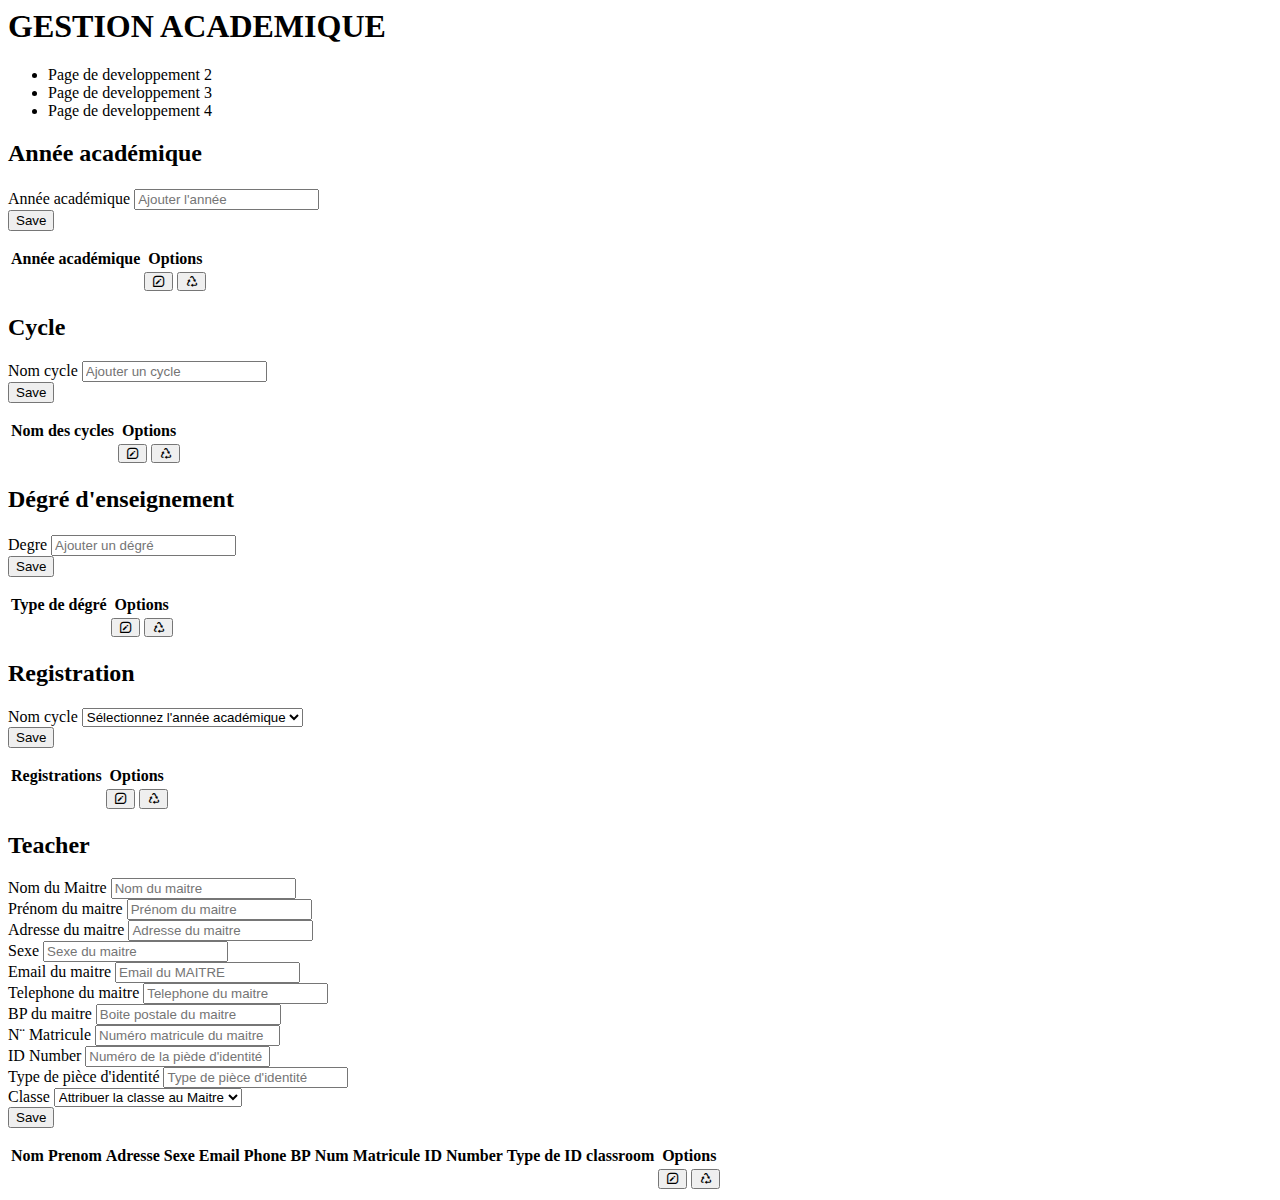
<file: src/main/resources/templates/index.html>
<th:block xmlns="http://www.w3.org/1999/xhtml" xmlns:th="http://www.thymeleaf.org"
	xmlns:sec="http://www.thymeleaf.org/extras/spring-security">
	<!DOCTYPE html>
	<html lang="fr">

	<head>
		<meta charset="UTF-8">
		<meta http-equiv="X-UA-Compatible" content="IE=edge">
		<meta name="viewport" content="width=device-width, initial-scale=1.0">
		<link href='https://unpkg.com/boxicons@2.0.7/css/boxicons.min.css' rel='stylesheet'>
		<link rel="preconnect" href="https://fonts.gstatic.com">
		<link href="https://fonts.googleapis.com/css2?family=Poppins&display=swap" rel="stylesheet">
		<link th:href="@{extCSS/sweetalert2.min.css}" rel="stylesheet">
		<title>Page de developpement</title>
		<link th:href="@{css/style.css}" rel="stylesheet" />
	</head>

	<body>
		<h1>GESTION ACADEMIQUE</h1>
		<div>
			<ul>
				<li><a th:href="@{/page}">Page de developpement 2</a></li>
				<li><a th:href="@{/studentinfo}">Page de developpement 3</a></li>
				<li><a th:href="@{/studentPage}">Page de developpement 4</a></li>
			</ul>
		</div>
		<div class="academic">
			<h2>Année académique</h2>
			<form action="">
			<h1 id="monID" ></h1>
				<p>
					<label for="academicyear">Année académique</label> 
					<input class="acd" type="text"
						placeholder="Ajouter l'année " name="academicyear" id="academicyear" /><br />
					<button id="yearAcademic">Save</button>
				</p>
			</form>

			<table>
				<thead>
					<tr>
						<th>Année académique</th>
						<th>Options</th>
					</tr>
				</thead>
				<tbody>
					<tr th:each="l:${academicals}">
						<td th:text="${l.academicyear}"></td>
						<td>
							<button th:title="${l.idAcademical}" type="button" class="academical_edit">
								<i class='bx bx-message-square-edit'></i>
							</button>
							<button th:title="${l.idAcademical}" type="button" class="academical">
								<i class='bx bx-recycle'></i>
							</button>
						</td>
					</tr>
				</tbody>
			</table>

		</div>
		
		<div class="academic">
			<h2>Cycle</h2>
			<form action="">
			<h4 id="cycleID" hidden></h4>
				<p>
					<label for="cyclename">Nom cycle</label> <input class="acd" type="text"
						placeholder="Ajouter un cycle" name="nameCycle" id="nameCycle" /><br />
					<button id="cycle">Save</button>
				</p>
			</form>

			<table>
				<thead>
					<tr>
						<th>Nom des cycles</th>
						<th>Options</th>
					</tr>
				</thead>
				<tbody>
					<tr th:each="c:${cycles}">
						<td th:text="${c.nameCycle}"></td>
						<td>
							<button th:title="${c.idCycle}" type="button" class="cycle_edit">
								<i class='bx bx-message-square-edit'></i>
							</button>
							<button th:title="${c.idCycle}" type="button" class="cycle">
								<i class='bx bx-recycle'></i>
							</button>
						</td>
					</tr>
				</tbody>
			</table>

		</div>

		<div class="academic">
			<h2>Dégré d'enseignement</h2>
			<form action="">
				<h1 id="academicID"></h1>
				<p>
					<label for="orderDegre">Degre</label> 
					<input class="acd" type="text"
						placeholder="Ajouter un dégré" name="orderDegre" id="orderDegre" /><br />
					<button id="degre">Save</button>
				</p>
			</form>

			<table>
				<thead>
					<tr>
						<th>Type de dégré</th>
						<th>Options</th>
					</tr>
				</thead>
				<tbody>
					<tr th:each="c:${degres}">
						<td th:text="${c.orderDegre}"></td>
						<td>
							<button th:title="${c.idDegre}" type="button" class="degre_edit">
								<i class='bx bx-message-square-edit'></i>
							</button>
							<button th:title="${c.idDegre}" type="button" class="degre">
								<i class='bx bx-recycle'></i>
							</button>
						</td>
					</tr>
				</tbody>
			</table>

		</div>


		<div class="academic">
			<h2>Registration</h2>
			<form action="">
				<h1 id="rID"></h1>
				<p>
					<label for="academical_id">Nom cycle</label>
					<select class="acd" type="select" name="academical_id" id="academical_id">
						<option value="" selected disabled>Sélectionnez l'année académique</option>
						<option th:each="l:${academicals}" th:text="${l.academicyear}" th:value="${l.idAcademical}">
						</option>
					</select><br />
					<button id="registration">Save</button>
				</p>
			</form>

			<table>
				<thead>
					<tr>
						<th>Registrations</th>
						<th>Options</th>
					</tr>
				</thead>
				<tbody>
					<tr th:each="c:${registrations}">
						<td th:text="${c.academical.academicyear}"></td>
						<td>
							<button th:title="${c.idRegistration}" type="button" class="registration_edit">
								<i class='bx bx-message-square-edit'></i>
							</button>
							<button th:title="${c.idRegistration}" type="button" class="registration">
								<i class='bx bx-recycle'></i>
							</button>
						</td>
					</tr>
				</tbody>
			</table>

		</div>

		<div class="academic">
            <h2>Teacher</h2>
			<h3 id="tID"></h3>
            <form action="">
                <p>
                    <label for="firstnameTeacher">Nom du Maitre</label> <input class="acd" type="text"
                        placeholder="Nom du maitre" name="firstnameTeacher" id="firstnameTeacher" /> <br />

                    <label for="lastnameTeacher">Prénom du maitre</label> <input class="acd" type="text"
                        placeholder="Prénom du maitre" name="lastnameTeacher" id="lastnameTeacher" /><br />

                    <label for="addressTeacher">Adresse du maitre</label>
                    <input class="acd" type="text" placeholder="Adresse du maitre" name="addressTeacher"
                        id="addressTeacher" /><br />

                    <label for="sexTeacher">Sexe</label>
                    <input class="acd" type="text" placeholder="Sexe du maitre" name="sexTeacher" id="sexTeacher" /><br />

                    <label for="emailTeacher">Email du maitre</label>
                    <input class="acd" type="text" placeholder="Email du MAITRE" name="emailTeacher"
                        id="emailTeacher" /><br />

                    <label for="phoneTeacher">Telephone du maitre</label>
                    <input class="acd" type="text" placeholder="Telephone du maitre" name="phoneTeacher"
                        id="phoneTeacher" /><br />

                    <label for="postboxTeacher">BP du maitre</label>
                    <input type="text" placeholder="Boite postale du maitre" name="postboxTeacher"
                        id="postboxTeacher" /><br />

                    <label for="serialnumberTeacher">N¨ Matricule</label>
                    <input type="text" placeholder="Numéro matricule du maitre" name="serialnumberTeacher"
                        id="serialnumberTeacher" /><br />

                    <label for="idnumberTeacher">ID Number</label>
                    <input class="acd" type="text" placeholder="Numéro de la piède d'identité" name="idnumberTeacher"
                        id="idnumberTeacher" /><br />

                    <label for="typeidTeacher">Type de pièce d'identité</label>
                    <input class="acd" type="text" placeholder="Type de pièce d'identité" name="typeidTeacher"
                        id="typeidTeacher" /><br />
					
					 <label for="typeidTeacher">Classe</label>
                    <select type="select" name="classroom_id" id="classroom_id" class="">
                        <option value="" disabled selected>Attribuer la classe au Maitre</option>
                        <option th:each="l:${classrooms}" th:text="${l.acronymClassroom}" th:value="${l.idClassroom}">
                    </select>
						<br />
                    <button id="teacher">Save</button>
                </p>
            </form>

            <table>
                <thead>
                    <tr>
                        <th>Nom</th>
                        <th>Prenom </th>
                        <th>Adresse </th>
                        <th>Sexe</th>
                        <th>Email </th>
                        <th>Phone </th>
                        <th>BP </th>
                        <th>Num Matricule</th>
                        <th>ID Number</th>
                        <th>Type de ID</th>
                        <th>classroom</th>
                        <th>Options</th>
                    </tr>
                </thead>
                <tbody>
                    <tr th:each="l:${teachers}">
                        <td th:text="${l.firstnameTeacher}"></td>
                        <td th:text="${l.lastnameTeacher}"></td>
                        <td th:text="${l.addressTeacher}"></td>
                        <td th:text="${l.sexTeacher}"></td>
                        <td th:text="${l.emailTeacher}"></td>
                        <td th:text="${l.phoneTeacher}"></td>
                        <td th:text="${l.postboxTeacher}"></td>
                        <td th:text="${l.serialnumberTeacher}"></td>
                        <td th:text="${l.idnumberTeacher}"></td>
                        <td th:text="${l.typeidTeacher}"></td>
                        <td th:text="${l.classroom.acronymClassroom}"></td>

                        <td>
                            <button th:title="${l.idTeacher}" type="button" class="teacher_edit">
                                <i class='bx bx-message-square-edit'></i>
                            </button>
                            <button th:title="${l.idTeacher}" type="button" class="teacher">
                                <i class='bx bx-recycle'></i>
                            </button>
                        </td>
                    </tr>
                </tbody>
            </table>

        </div>

		<script th:src="@{extJS/jquery.min.js}"></script>
		<script th:src="@{extJS/sweetalert2.min.js}"></script>
		<script th:src="@{js/doc.js}"></script>
		<script th:src="@{js/year.js}"></script>
		<script th:src="@{js/registration.js}"></script>
		<script th:src="@{js/degre.js}"></script>
		<script th:src="@{js/cycle.js}"></script>
		<script th:src="@{js/teacher.js}"></script>
	</body>

	</html>
</th:block>
</file>
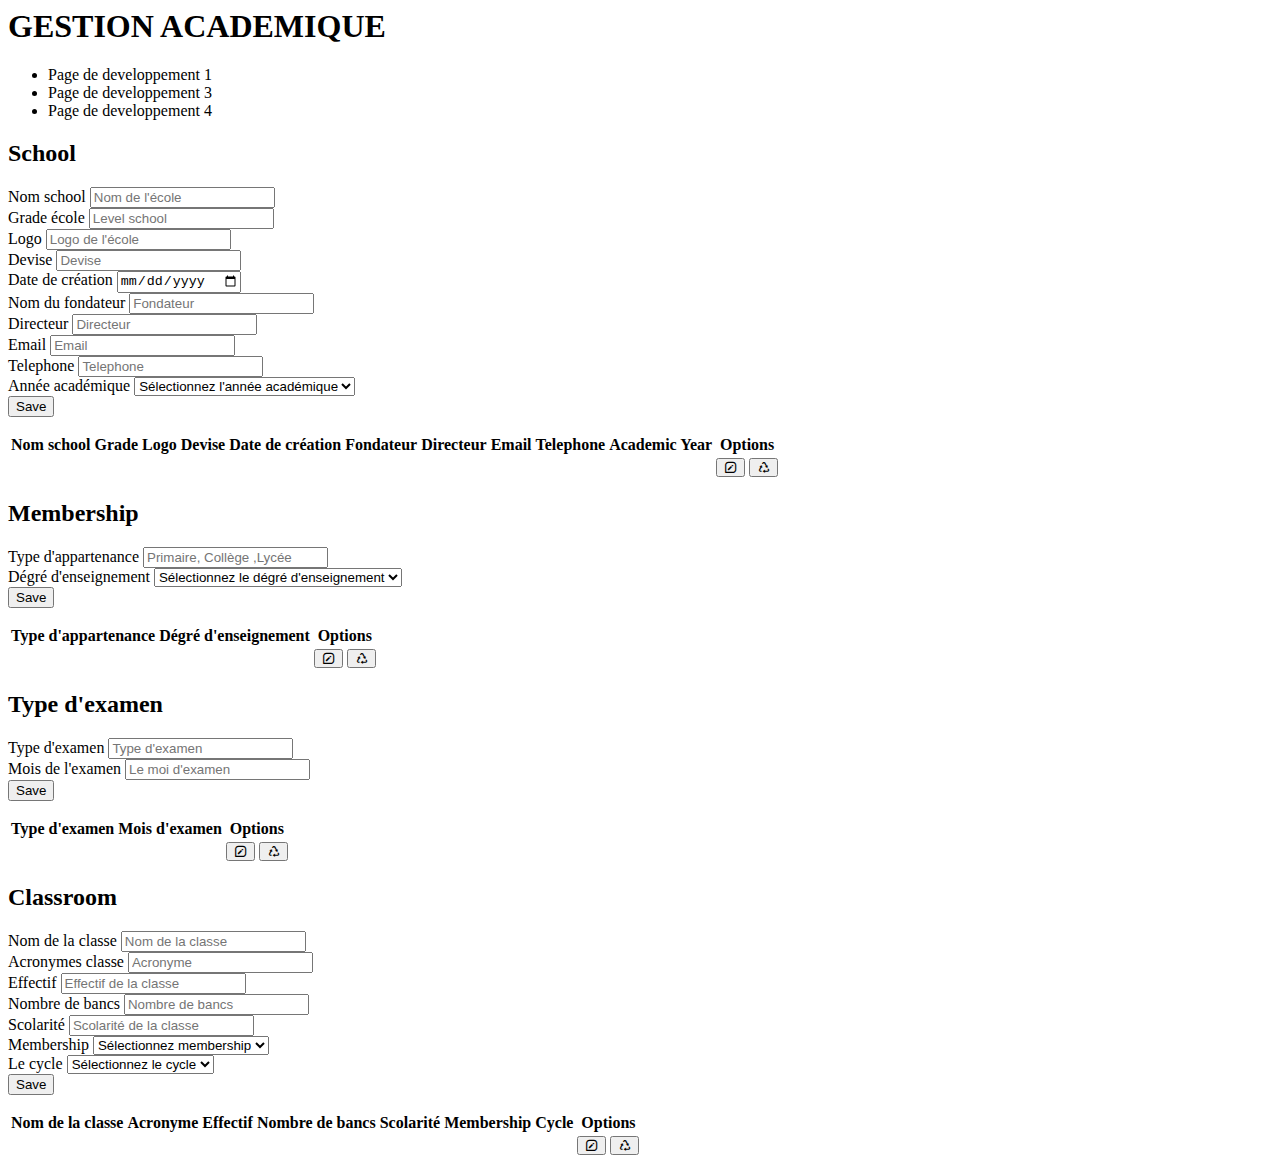
<file: src/main/resources/templates/page.html>
<th:block xmlns="http://www.w3.org/1999/xhtml" xmlns:th="http://www.thymeleaf.org"
	xmlns:sec="http://www.thymeleaf.org/extras/spring-security">
	<!DOCTYPE html>
	<html lang="fr">

	<head>
		<meta charset="UTF-8">
		<meta http-equiv="X-UA-Compatible" content="IE=edge">
		<meta name="viewport" content="width=device-width, initial-scale=1.0">
		<link href='https://unpkg.com/boxicons@2.0.7/css/boxicons.min.css' rel='stylesheet'>
		<link rel="preconnect" href="https://fonts.gstatic.com">
		<link href="https://fonts.googleapis.com/css2?family=Poppins&display=swap" rel="stylesheet">
		<link th:href="@{extCSS/sweetalert2.min.css}" rel="stylesheet">
		<title>Page de developpement</title>
		<link th:href="@{css/style.css}" rel="stylesheet" />
	</head>

	<body>
		<h1>GESTION ACADEMIQUE</h1>
        <nav>
			<ul>
				<li><a th:href="@{/}">Page de developpement 1</a></li>
				<li><a th:href="@{/studentinfo}">Page de developpement 3</a></li>
				<li><a th:href="@{/studentPage}">Page de developpement 4</a></li>

			</ul>
		</nav>

		<div class="academic">

			<h2 id="schID">School</h2>
			<form action="">
				<p>
					<label for="schoolname">Nom school</label> <input class="acd" type="text"
						placeholder="Nom de l'école" name="schoolname" id="schoolname" /><br />

					<label for="levelSchool">Grade école</label> <input class="acd" type="text"
						placeholder="Level school" name="levelSchool" id="levelSchool" /><br />

					<label for="logoSchool">Logo</label> <input class="acd" type="text" placeholder="Logo de l'école "
						name="logoSchool" id="logoSchool" /><br />

					<label for="mottoSchool">Devise</label> <input class="acd" type="text" placeholder="Devise"
						name="mottoSchool" id="mottoSchool" /><br />

					<label for="creationdateSchool">Date de création</label> <input class="acd" type="date"
						placeholder="Date de création" name="creationdateSchool" id="creationdateSchool" /><br />

					<label for="founderSchool">Nom du fondateur</label> <input class="acd" type="text"
						placeholder="Fondateur" name="founderSchool" id="founderSchool" /><br />

					<label for="generalmanagerSchool">Directeur</label>
					<input type="text" placeholder="Directeur" name="generalmanagerSchool" id="generalmanagerSchool" /><br />

					<label for="emailSchool">Email</label>
					<input type="text" placeholder="Email" name="emailSchool" id="emailSchool" /><br />

					<label for="phoneSchool">Telephone</label>
					<input type="text" placeholder="Telephone" name="phoneSchool" id="phoneSchool" /><br />
	
					<label for="academical_id">Année académique</label>
					<select  name="academical_id" id="academical_id">
						<option value="" selected disabled>Sélectionnez l'année académique</option>
						<option th:each="l:${academicals}" th:text="${l.academicyear}" th:value="${l.idAcademical}">
						</option>
					</select><br />

					<button id="school">Save</button>
				</p>
			</form>

			<table>
				<thead>
					<tr>
						<th>Nom school</th>
						<th>Grade</th>
						<th>Logo</th>
						<th>Devise</th>
						<th>Date de création</th>
						<th>Fondateur</th>
						<th>Directeur</th>
						<th>Email</th>
						<th>Telephone</th>
						<th>Academic Year</th>
						<th>Options</th>
					</tr>
				</thead>
				<tbody>
					<tr th:each="l:${schoolss}">
						<td th:text="${l.schoolname}"></td>
						<td th:text="${l.levelSchool}"></td>
						<td th:text="${l.logoSchool}"></td>
						<td th:text="${l.mottoSchool}"></td>
						<td th:text="${l.creationdateSchool}"></td>
						<td th:text="${l.founderSchool}"></td>
						<td th:text="${l.generalmanagerSchool}"></td>
						<td th:text="${l.emailSchool}"></td>
						<td th:text="${l.phoneSchool}"></td>
						<td th:text="${l.academical.academicyear}"></td>
						<td>
							<button th:title="${l.idSchool}" type="button" class="school_edit">
								<i class='bx bx-message-square-edit'></i>
							</button>
							<button th:title="${l.idSchool}" type="button" class="school">
								<i class='bx bx-recycle'></i>
							</button>
						</td>
					</tr>
				</tbody>
			</table>

		</div>

        <div class="academic">
			<h2 id="mID">Membership</h2>
			<form action="">
				<p>
					<label for="nameMembership">Type d'appartenance</label> <input class="acd" type="text"
						placeholder="Primaire, Collège ,Lycée" name="nameMembership" id="nameMembership" /><br/>

					
					<label for="teachdegre">Dégré d'enseignement</label>
					<select  name="teachdegre_id" id="teachdegre_id">
						<option value="" selected disabled>Sélectionnez le dégré d'enseignement</option>
						<option th:each="l:${degres}" th:text="${l.orderDegre}" th:value="${l.idDegre}">
						</option>
					</select><br/>

					<button id="membership">Save</button>
				</p>
			</form>

			<table>
				<thead>
					<tr>
						<th>Type d'appartenance</th>
						<th>Dégré d'enseignement</th>
						<th>Options</th>
					</tr>
				</thead>
				<tbody>
					<tr th:each="l:${memberships}">
						<td th:text="${l.nameMembership}"></td>
						<td th:text="${l.degre.orderDegre}"></td>
						<td>
							<button  th:title="${l.idMembership}" type="button" class="membership_edit">
								<i class='bx bx-message-square-edit'></i>
							</button>
							<button th:title="${l.idMembership}" type="button" class="membership">
								<i class='bx bx-recycle'></i>
							</button>
						</td>
					</tr>
				</tbody>
			</table>

		</div>

		<div class="academic">
			<h2 id="examenID">Type d'examen</h2>
			<form action="">
				<p>
					<label for="natureTypeexamination">Type d'examen</label> <input class="acd" type="text"
						placeholder="Type d'examen" name="natureTypeexamination" id="natureTypeexamination" /><br/>

						<label for="monthTypeexamination">Mois de l'examen</label> <input class="acd" type="text"
						placeholder="Le moi d'examen" name="monthTypeexamination" id="monthTypeexamination" /><br/>

					<button id="typeofexamination">Save</button>
				</p>
			</form>

			<table>
				<thead>
					<tr>
						<th>Type d'examen</th>
						<th>Mois d'examen</th>
						<th>Options</th>
					</tr>
				</thead>
				<tbody>
					<tr th:each="e:${examinations}">
						<td th:text="${e.natureTypeexamination}"></td>
						<td th:text="${e.monthTypeexamination}"></td>
						<td>
							<button th:title="${e.idTypeexamination}" type="button" class="typeofexamination_edit">
								<i class='bx bx-message-square-edit'></i>
							</button>
							<button th:title="${e.idTypeexamination}" type="button" class="typeofexamination">
								<i class='bx bx-recycle'></i>
							</button>
						</td>
					</tr>
				</tbody>
			</table>

		</div>

		<div class="academic">
			<h2 id="classID">Classroom</h2>
			<form action="">
				<p>
					<label for="nameClassroom">Nom de la classe</label> <input class="acd" type="text"
						placeholder="Nom de la classe" name="nameClassroom" id="nameClassroom" /><br/>

					<label for="acronymClassroom">Acronymes classe</label> <input class="acd" type="text"
						placeholder="Acronyme" name="acronymClassroom" id="acronymClassroom" /><br/>

					<label for="effectiveClassroom">Effectif</label> <input class="acd" type="text" placeholder="Effectif de la classe "
						name="effectiveClassroom" id="effectiveClassroom" /><br/>

					<label for="seatbenchClassroom">Nombre de bancs</label> <input class="acd" type="number" placeholder="Nombre de bancs"
						name="seatbenchClassroom" id="seatbenchClassroom" /><br/>

					<label for="schoolfeesClassroom">Scolarité</label> <input class="acd" type="text"
						placeholder="Scolarité de la classe" name="schoolfeesClassroom" id="schoolfeesClassroom" /><br/>

					<label for="membership">Membership</label>
					<select  name="membership_id" id="membership_id">
						<option value="" selected disabled>Sélectionnez membership</option>
						<option th:each="l:${memberships}" th:text="${l.nameMembership}" th:value="${l.idMembership}">
						</option>
					</select><br/>
					
						<label for="cycle">Le cycle</label>
					<select  name="cycle_id" id="cycle_id">
						<option value="" selected disabled>Sélectionnez le cycle</option>
						<option th:each="c:${cycles}" th:text="${c.nameCycle}" th:value="${c.idCycle}">
						</option>
					</select><br/>

					<button id="classroom">Save</button>
				</p>
			</form>

			<table>
				<thead>
					<tr>
						<th>Nom de la classe</th>
						<th>Acronyme</th>
						<th>Effectif</th>
						<th>Nombre de bancs</th>
						<th>Scolarité</th>
						<th>Membership</th>
						<th>Cycle</th>
						
						<th>Options</th>
					</tr>
				</thead>
				<tbody>
					<tr th:each="l:${classrooms}">
						<td th:text="${l.nameClassroom}"></td>
						<td th:text="${l.acronymClassroom}"></td>
						<td th:text="${l.effectiveClassroom}"></td>
						<td th:text="${l.seatbenchClassroom}"></td>
						<td th:text="${l.schoolfeesClassroom}"></td>
						
						<td th:text="${l.membership.nameMembership}"></td>
						<td th:text="${l.cycle.nameCycle}"></td>
						<td>
							<button th:title="${l.idClassroom}" type="button" class="classroom_edit">
								<i class='bx bx-message-square-edit'></i>
							</button>
							<button th:title="${l.idClassroom}" type="button" class="classroom">
								<i class='bx bx-recycle'></i>
							</button>
						</td>
					</tr>
				</tbody>
			</table>

		</div>

		<script th:src="@{extJS/jquery.min.js}"></script>
		<script th:src="@{extJS/sweetalert2.min.js}"></script>
		<script th:src="@{js/doc.js}"></script>
		<script th:src="@{js/membership.js}"></script>
		<script th:src="@{js/examination.js}"></script>
		<script th:src="@{js/doc2.js}"></script>
		<script th:src="@{js/classroom.js}"></script>
	</body>

	</html>
</th:block>
</file>
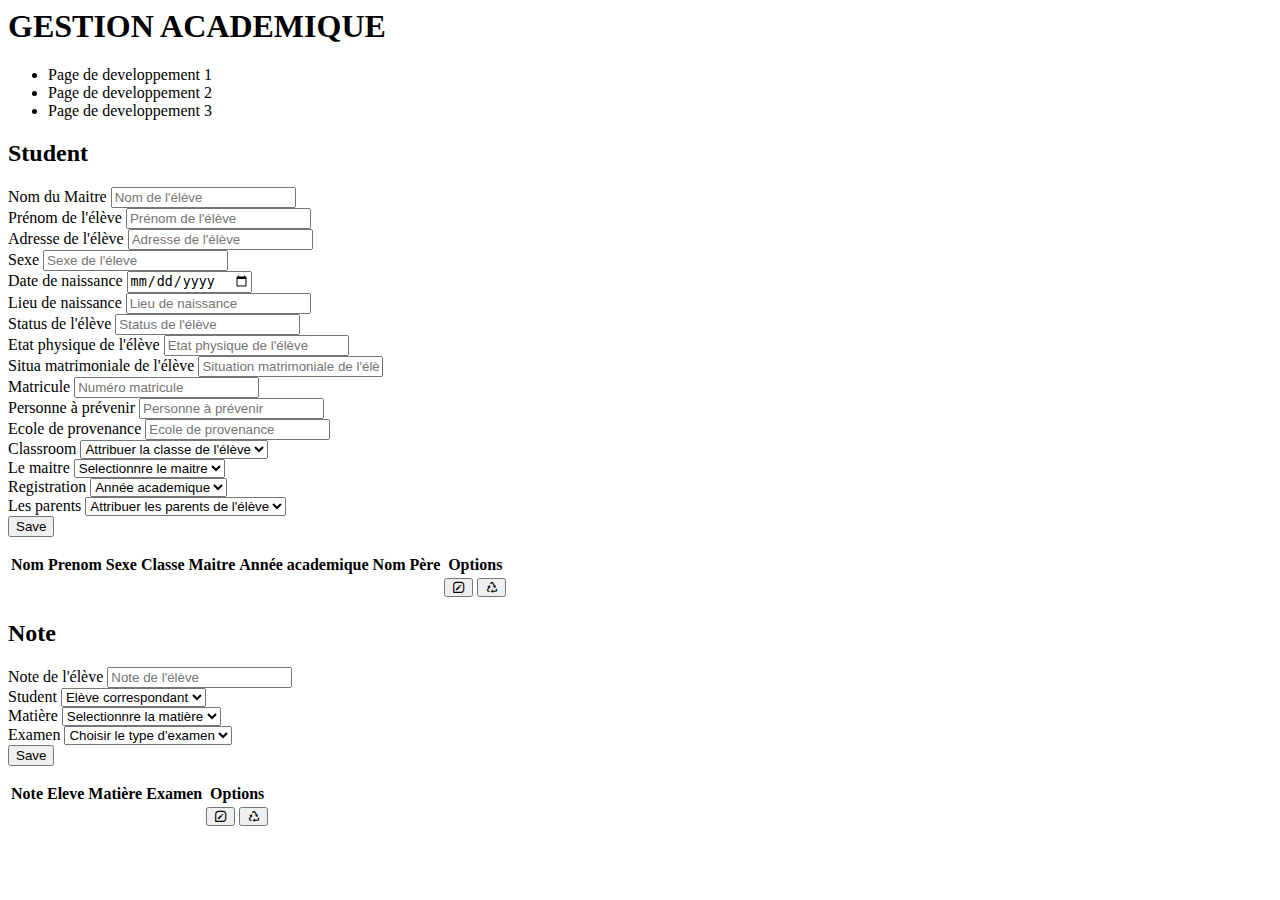
<file: src/main/resources/templates/student.html>
<th:block xmlns="http://www.w3.org/1999/xhtml" xmlns:th="http://www.thymeleaf.org"
    xmlns:sec="http://www.thymeleaf.org/extras/spring-security">
    <!DOCTYPE html>
    <html lang="fr">

    <head>
        <meta charset="UTF-8">
        <meta http-equiv="X-UA-Compatible" content="IE=edge">
        <meta name="viewport" content="width=device-width, initial-scale=1.0">
        <link href='https://unpkg.com/boxicons@2.0.7/css/boxicons.min.css' rel='stylesheet'>
        <link rel="preconnect" href="https://fonts.gstatic.com">
        <link href="https://fonts.googleapis.com/css2?family=Poppins&display=swap" rel="stylesheet">
        <link th:href="@{extCSS/sweetalert2.min.css}" rel="stylesheet">
        <title>Page de developpement</title>
        <link th:href="@{css/style.css}" rel="stylesheet" />
    </head>

    <body>
        <h1>GESTION ACADEMIQUE</h1>
        <div>
            <ul>
                <li><a th:href="@{/}">Page de developpement 1</a></li>
                <li><a th:href="@{/page}">Page de developpement 2</a></li>
                <li><a th:href="@{/studentinfo}">Page de developpement 3</a></li>
            </ul>
        </div>


        <div class="academic">
            <h2 id="studentID">Student</h2>
            <form action="">
                <p>
                    <label for="firstnameStudent">Nom du Maitre</label> 
                    <input class="acd" type="text"
                        placeholder="Nom de l'élève" name="firstnameStudent" id="firstnameStudent" /><br/>

                    <label for="lastnameStudent">Prénom de l'élève</label> <input class="acd" type="text"
                        placeholder="Prénom de l'élève" name="lastnameStudent" id="lastnameStudent" /><br/>

                    <label for="adressStudent">Adresse de l'élève</label>
                    <input class="acd" type="text" placeholder="Adresse de l'élève" name="adressStudent"
                        id="adressStudent" /><br/>

                    <label for="sexStudent">Sexe</label>
                    <input class="acd" type="text" placeholder="Sexe de l'éleve" name="sexStudent" id="sexStudent" /><br/>

                    <label for="birthdayStudent">Date de naissance</label>
                    <input class="acd" type="date" placeholder="Date de naissance" name="birthdayStudent"
                        id="birthdayStudent" /><br/>

                    <label for="placeofbirthStudent">Lieu de naissance</label>
                    <input type="text" placeholder="Lieu de naissance" name="placeofbirthStudent"
                        id="placeofbirthStudent" /><br/>

                    <label for="statutStudent">Status de l'élève</label>
                    <input type="text" placeholder="Status de l'élève" name="statutStudent" id="statutStudent" /><br/>

                    <label for="physicalstateStudent">Etat physique de l'élève</label>
                    <input type="text" placeholder="Etat physique de l'élève" name="physicalstateStudent"
                        id="physicalstateStudent" /><br/>

                    <label for="maritalstatusStudent">Situa matrimoniale de l'élève</label>
                    <input type="text" placeholder="Situation matrimoniale de l'élève" name="maritalstatusStudent"
                        id="maritalstatusStudent" /><br/>

                    <label for="serialnumberStudent">Matricule</label>
                    <input class="acd" type="text" placeholder="Numéro matricule" name="serialnumberStudent"
                        id="serialnumberStudent" /><br/>

                    <label for="persontocontactStudent">Personne à prévenir</label>
                    <input class="acd" type="text" placeholder="Personne à prévenir" name="persontocontactStudent"
                        id="persontocontactStudent" /><br/>

                    <label for="schooloforiginStudent">Ecole de provenance</label>
                    <input class="acd" type="text" placeholder="Ecole de provenance" name="schooloforiginStudent"
                        id="schooloforiginStudent" /><br/>
	
						<label for="classroom">Classroom</label>
                    <select type="select" name="classroom_id" id="classroom_id" class="">
                        <option value="" disabled selected>Attribuer la classe de l'élève</option>
                        <option th:each="l:${classrooms}" th:text="${l.acronymClassroom}" th:value="${l.idClassroom}">
                    </select><br/>
						
						<label for="teachers">Le maitre</label>
                    <select type="select" name="teacher_id" id="teacher_id" class="">
                        <option value="" disabled selected>Selectionnre le maitre</option>
                        <option th:each="l:${teachers}" th:text="${l.firstnameTeacher}" th:value="${l.idTeacher}">
                    </select><br/>
					
					<label for="registration">Registration</label>
                    <select type="select" name="registration_id" id="registration_id" class="">
                        <option value="" disabled selected>Année academique</option>
                        <option th:each="l:${registrations}" th:text="${l.academical.academicyear}" th:value="${l.idRegistration}">
                    </select><br/>
					
					<label for="parents">Les parents</label>
                    <select type="select" name="parents_id" id="parents_id" class="">
                        <option value="" disabled selected>Attribuer les parents de l'élève</option>
                        <option th:each="l:${parents}" th:text="${l.firstnameFather}" th:value="${l.idParents}">
                    </select><br/>

                    <button id="student">Save</button>
                </p>
            </form>

            <table>
                <thead>
                    <tr>
                        <th>Nom</th>
                        <th>Prenom </th>
                        <th>Sexe </th>
                     <!--   <th>Date de naissance</th>
                        <th>Lieu de naissance</th>
                        <th>Status </th>
                        <th>Adresse </th>
                        <th>Num Matricule</th>
                        <th>Num. personne à prevenir</th>
                        <th>Etat physique</th>
                        <th>Situation matrimoniale</th>
                        <th>Ecole de provenance</th>-->
                        <th>Classe </th>
                        <th>Maitre </th>
                        <th>Année academique </th>
                        <th>Nom Père </th>

                        <th>Options</th>
                    </tr>
                </thead>
                <tbody>
                    <tr th:each="s:${students}">
                        <td th:text="${s.firstnameStudent}"></td>
                        <td th:text="${s.lastnameStudent}"></td>
                        <td th:text="${s.sexStudent}"></td>
                        <!--<td th:text="${s.birthdayStudent}"></td>
                        <td th:text="${s.placeofbirthStudent}"></td>
                        <td th:text="${s.statutStudent}"></td>
                        <td th:text="${s.adressStudent}"></td>
                        <td th:text="${s.serialnumberStudent}"></td>
                        <td th:text="${s.persontocontactStudent}"></td>
                        <td th:text="${s.physicalstateStudent}"></td>
                        <td th:text="${s.maritalstatusStudent}"></td>
                        <td th:text="${s.schooloforiginStudent}"></td>-->
                        <td th:text="${s.classroom.acronymClassroom}"></td>
                        <td th:text="${s.teacher.firstnameTeacher}"></td>
                        <td th:text="${s.registration.academical.academicyear}"></td>
                        <td th:text="${s.parents.firstnameFather}"></td>

                        <td>
                            <button th:title="${s.idStudent}" type="button" class="student_edit">
                                <i class='bx bx-message-square-edit'></i>
                            </button>
                            <button th:title="${s.idStudent}" type="button" class="student">
                                <i class='bx bx-recycle'></i>
                            </button>
                        </td>
                    </tr>
                </tbody>
            </table>

        </div>

        <div class="academic">
            <h2 id="noteID">Note</h2>
            <form action="">
                <p>
                    <label for="note">Note de l'élève</label> <input class="acd" type="number"
                        placeholder="Note de l'élève" name="note" id="note" /><br/>

                   
						 <label for="student">Student</label>
                    <select type="select" name="student_id" id="student_id" class="">
                        <option value="" disabled selected>Elève correspondant</option>
                        <option th:each="l:${students}" th:text="${l.firstnameStudent}" th:value="${l.idStudent}">
                    </select><br/>

					<label for="subject">Matière</label>
                    <select type="select" name="subject_id" id="subject_id" class="">
                        <option value="" disabled selected>Selectionnre la matière</option>
                        <option th:each="l:${subjects}" th:text="${l.nameSubject}" th:value="${l.idSubject}">
                    </select><br/>
					
					<label for="examination">Examen</label>
                    <select type="select" name="examination_id" id="examination_id" class="">
                        <option value="" disabled selected>Choisir le type d'examen</option>
                        <option th:each="l:${examinations}" th:text="${l.natureTypeexamination}" th:value="${l.idTypeexamination}">
                    </select><br/>

                    <button id="notes">Save</button>
                </p>
            </form>

            <table>
                <thead>
                    <tr>
                        <th>Note </th>
                        <th>Eleve </th>
                        <th>Matière</th>
                        <th>Examen </th>
                        <th>Options</th>
                    </tr>
                </thead>
                <tbody>
                    <tr th:each="s:${notes}">
                        <td th:text="${s.note}"></td>
                        <td th:text="${s.student.firstnameStudent}"></td>
                        <td th:text="${s.subject.nameSubject}"></td>
                        <td th:text="${s.examination.natureTypeexamination}"></td>
                        <td>
                            <button th:title="${s.idNote}" type="button" class="notes_edit">
                                <i class='bx bx-message-square-edit'></i>
                            </button>
                            <button th:title="${s.idNote}" type="button" class="notes">
                                <i class='bx bx-recycle'></i>
                            </button>
                        </td>
                    </tr>
                </tbody>
            </table>
        </div>
        <script th:src="@{extJS/jquery.min.js}"></script>
        <script th:src="@{extJS/sweetalert2.min.js}"></script>
        <script th:src="@{js/note.js}"></script>
        <script th:src="@{js/student.js}"></script>
       
    </body>

    </html>
</th:block>
</file>
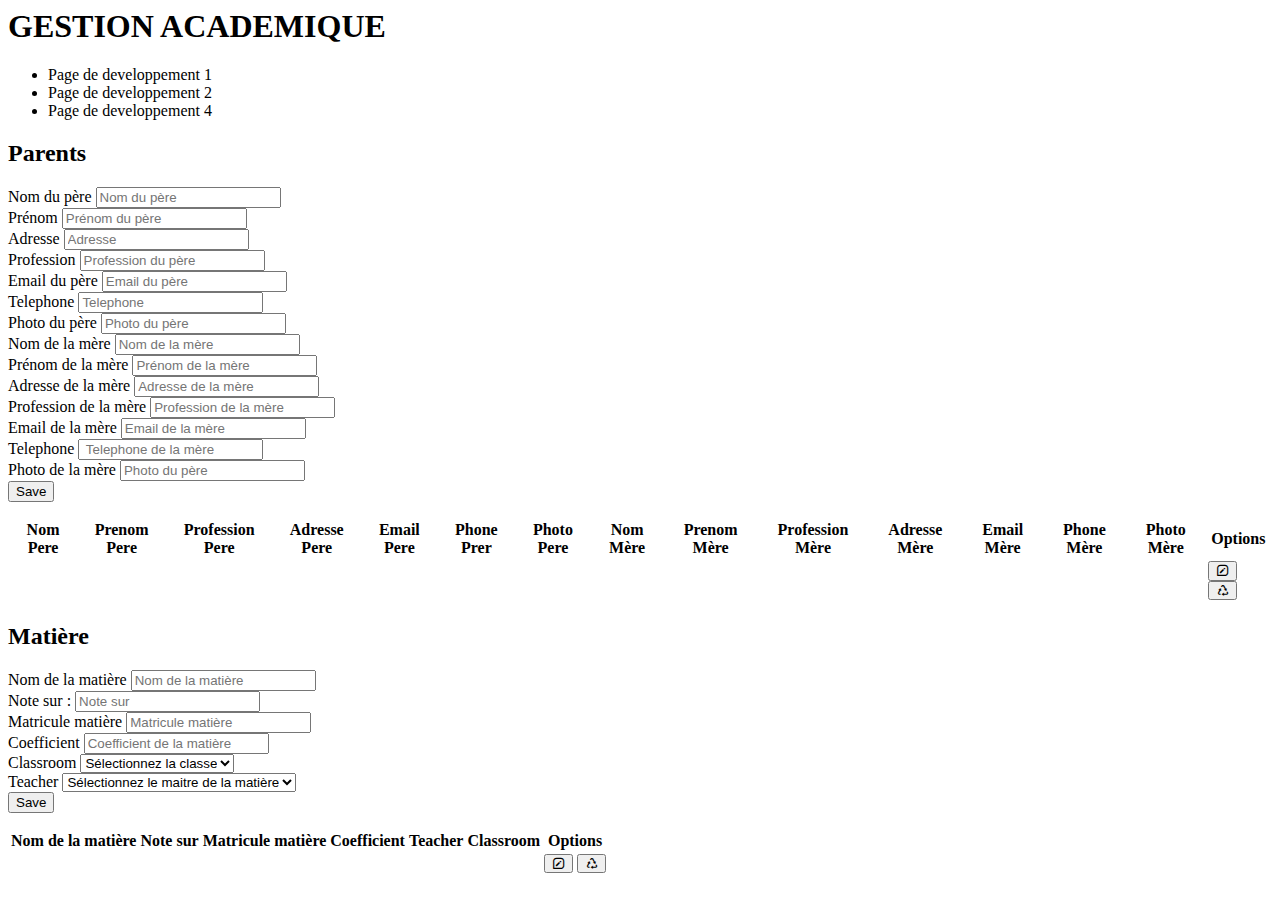
<file: src/main/resources/templates/vue.html>
<th:block xmlns="http://www.w3.org/1999/xhtml" xmlns:th="http://www.thymeleaf.org"
    xmlns:sec="http://www.thymeleaf.org/extras/spring-security">
    <!DOCTYPE html>
    <html lang="fr">

    <head>
        <meta charset="UTF-8">
        <meta http-equiv="X-UA-Compatible" content="IE=edge">
        <meta name="viewport" content="width=device-width, initial-scale=1.0">
        <link href='https://unpkg.com/boxicons@2.0.7/css/boxicons.min.css' rel='stylesheet'>
        <link rel="preconnect" href="https://fonts.gstatic.com">
        <link href="https://fonts.googleapis.com/css2?family=Poppins&display=swap" rel="stylesheet">
        <link th:href="@{extCSS/sweetalert2.min.css}" rel="stylesheet">
        <title>Page de developpement</title>
        <link th:href="@{css/style.css}" rel="stylesheet" />
    </head>

    <body>
        <h1>GESTION ACADEMIQUE</h1>
        <div>
            <ul>
                <li><a th:href="@{/}">Page de developpement 1</a></li>
                <li><a th:href="@{/page}">Page de developpement 2</a></li>
                <li><a th:href="@{/studentPage}">Page de developpement 4</a></li>
            </ul>
        </div>

         <div class="academic">
            <h2 id="parentsID">Parents</h2>
            <form action="">
                <p>
                    <label for="firstnameFather">Nom du père</label> <input class="acd" type="text"
                        placeholder="Nom du père" name="firstnameFather" id="firstnameFather" /><br/>

                    <label for="lastnameFather">Prénom</label> <input class="acd" type="text"
                        placeholder="Prénom du père" name="lastnameFather" id="lastnameFather" /><br/>

                    <label for="addressFather">Adresse</label>
                    <input class="acd" type="text" placeholder="Adresse " name="addressFather" id="addressFather" /><br/>

                    <label for="professionFather">Profession</label>
                    <input class="acd" type="text" placeholder="Profession du père" name="professionFather"
                        id="professionFather" /><br/>

                    <label for="emailFather">Email du père</label>
                    <input class="acd" type="text" placeholder="Email du père" name="emailFather" id="emailFather" /><br/>

                    <label for="phoneFather">Telephone</label>
                    <input class="acd" type="text" placeholder="Telephone" name="phoneFather" id="phoneFather" /><br/>

                    <label for="photoFather">Photo du père</label>
                    <input type="text" placeholder="Photo du père" name="photoFather" id="photoFather" /><br/>

                    <label for="firstnameMother">Nom de la mère</label>
                    <input type="text" placeholder="Nom de la mère" name="firstnameMother" id="firstnameMother" /><br/>

                    <label for="lastnameMother">Prénom de la mère</label>
                    <input class="acd" type="text" placeholder="Prénom de la mère" name="lastnameMother"
                        id="lastnameMother" /><br/>

                    <label for="addressMother">Adresse de la mère</label>
                    <input class="acd" type="text" placeholder="Adresse de la mère" name="addressMother"
                        id="addressMother" /><br/>

                    <label for="professionMother">Profession de la mère</label> <input class="acd" type="text"
                        placeholder="Profession de la mère" name="professionMother" id="professionMother" /><br/>

                    <label for="emailMother">Email de la mère</label> <input class="acd" type="text"
                        placeholder="Email de la mère" name="emailMother" id="emailMother" /><br/>

                    <label for="phoneMother">Telephone</label> <input class="acd" type="text"
                        placeholder=" Telephone de la mère" name="phoneMother" id="phoneMother" /><br/>

                    <label for="photoMother">Photo de la mère</label>
                    <input type="text" placeholder="Photo du père" name="photoMother" id="photoMother" /><br/>

                    <button id="parents">Save</button>
                </p>
            </form>

            <table>
                <thead>
                    <tr>
                        <th>Nom Pere</th>
                        <th>Prenom Pere</th>
                        <th>Profession Pere</th>
                        <th>Adresse Pere</th>
                        <th>Email Pere</th>
                        <th>Phone Prer</th>
                        <th>Photo Pere</th>
                        <th>Nom Mère</th>
                        <th>Prenom Mère</th>
                        <th>Profession Mère</th>
                        <th>Adresse Mère</th>
                        <th>Email Mère</th>
                        <th>Phone Mère</th>
                        <th>Photo Mère</th>
                        <th>Options</th>
                    </tr>
                </thead>
                <tbody>
                    <tr th:each="l:${parents}">
                        <td th:text="${l.firstnameFather}"></td>
                        <td th:text="${l.lastnameFather}"></td>
                        <td th:text="${l.professionFather}"></td>
                        <td th:text="${l.addressFather}"></td>
                        <td th:text="${l.emailFather}"></td>
                        <td th:text="${l.phoneFather}"></td>
                        <td th:text="${l.photoFather}"></td>
                        <td th:text="${l.firstnameMother}"></td>
                        <td th:text="${l.lastnameMother}"></td>
                        <td th:text="${l.professionMother}"></td>
                        <td th:text="${l.addressMother}"></td>
                        <td th:text="${l.emailMother}"></td>
                        <td th:text="${l.phoneMother}"></td>
                        <td th:text="${l.photoMother}"></td>
                        <td>
                            <button th:title="${l.idParents}" type="button" class="parents_edit">
                                <i class='bx bx-message-square-edit'></i>
                            </button>
                            <button th:title="${l.idParents}" type="button" class="parents">
                                <i class='bx bx-recycle'></i>
                            </button>
                        </td>
                    </tr>
                </tbody>
            </table>
        </div> 

        <div class="academic">
            <h2 id="matID">Matière</h2>
            <form action="">
                <p>
                    <label for="nameSubject">Nom de la matière</label> <input class="acd" type="text"
                        placeholder="Nom de la matière" name="nameSubject" id="nameSubject" /><br/>

                    <label for="notesurSubject">Note sur :</label> <input class="acd" type="number"
                        placeholder="Note sur " name="notesurSubject" id="notesurSubject" /><br/>


                    <label for="codecourseSubject">Matricule matière</label>
                    <input class="acd" type="text" placeholder="Matricule matière" name="codecourseSubject"
                        id="codecourseSubject" /><br/>

                    <label for="coefficientSubject">Coefficient</label>
                    <input class="acd" type="number" name="coefficientSubject" id="coefficientSubject"
                        placeholder="Coefficient de la matière" /><br/>
						
						<label for="classroom">Classroom</label>
                    <select type="select" name="classroom_id" id="classroom_id">
                        <option value="" disabled selected>Sélectionnez la classe</option>
                        <option th:each="c:${classrooms}" th:text="${c.acronymClassroom}" th:value="${c.idClassroom}">
                    </select><br/>
						
						<label for="teacher">Teacher</label>
                    <select type="select" name="teacher_id" id="teacher_id" class="">
                        <option value="" disabled selected>Sélectionnez le maitre de la matière</option>
                        <option th:each="l:${teachers}" th:text="${l.firstnameTeacher}" th:value="${l.idTeacher}">
                    </select><br/>



                    <button id="subject">Save</button>
                </p>
            </form>

            <table>
                <thead>
                    <tr>
                        <th>Nom de la matière</th>
                        <th>Note sur </th>
                        <th>Matricule matière </th>
                        <th>Coefficient</th>

                        <th>Teacher</th>
                        <th>Classroom</th>
                        <th>Options</th>
                    </tr>
                </thead>
                <tbody>
                    <tr th:each="t:${subjects}">
                        <td th:text="${t.nameSubject}"></td>
                        <td th:text="${t.notesurSubject}"></td>
                        <td th:text="${t.codecourseSubject}"></td>
                        <td th:text="${t.coefficientSubject}"></td>
                        <td th:text="${t.teacher.firstnameTeacher}"></td>
                        <td th:text="${t.classroom.acronymClassroom}"></td>

                        <td>
                            <button th:title="${t.idSubject}" type="button" class="subject_edit">
                                <i class='bx bx-message-square-edit'></i>
                            </button >
                            <button th:title="${t.idSubject}" type="button" class="subject">
                                <i class='bx bx-recycle'></i>
                            </button>
                        </td>
                    </tr>
                </tbody>
            </table>

        </div>

        <script th:src="@{extJS/jquery.min.js}"></script>
        <script th:src="@{extJS/sweetalert2.min.js}"></script>
        <script th:src="@{js/parents.js}"></script>
        <script th:src="@{js/doc3.js}"></script>
    </body>

    </html>
</th:block>
</file>
